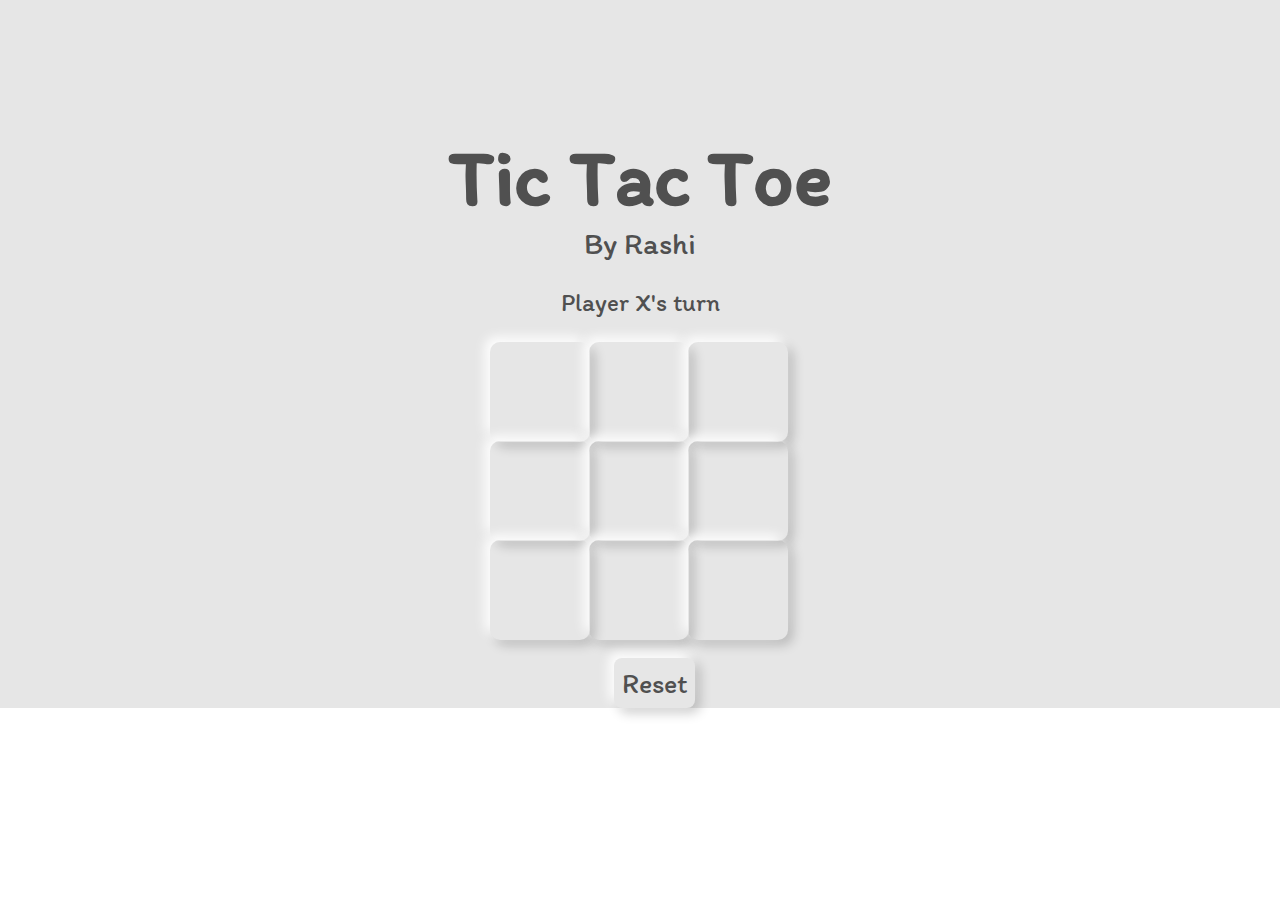
<file: index.html>
<html lang="en">

<head>
  <meta charset="UTF-8">
  <meta http-equiv="X-UA-Compatible" content="IE=edge">
  <meta name="viewport" content="width=device-width, initial-scale=1.0">
  <link rel="stylesheet" href="style.css">
  <link rel="preconnect" href="https://fonts.gstatic.com">
  <link href="https://fonts.googleapis.com/css2?family=Itim&display=swap" rel="stylesheet">
  <script src="script.js"></script>
  <title>Tic-Tac-Toe by Rashi</title>
</head>

<body>
  <main class="background">
    <section class="title">
      <h1>Tic Tac Toe</h1>
      <label for="owner">By Rashi</label>
    </section>
    <section class="display">
      Player <span class="display-player playerX">X</span>'s turn
    </section>
    <section class="container">
      <div class="tile"></div>
      <div class="tile"></div>
      <div class="tile"></div>
      <div class="tile"></div>
      <div class="tile"></div>
      <div class="tile"></div>
      <div class="tile"></div>
      <div class="tile"></div>
      <div class="tile"></div>
    </section>
    <section class="display announcer hide"></section>
    <section class="controls">
      <button id="reset">Reset</button>
    </section>
  </main>
</body>

</html>
</file>
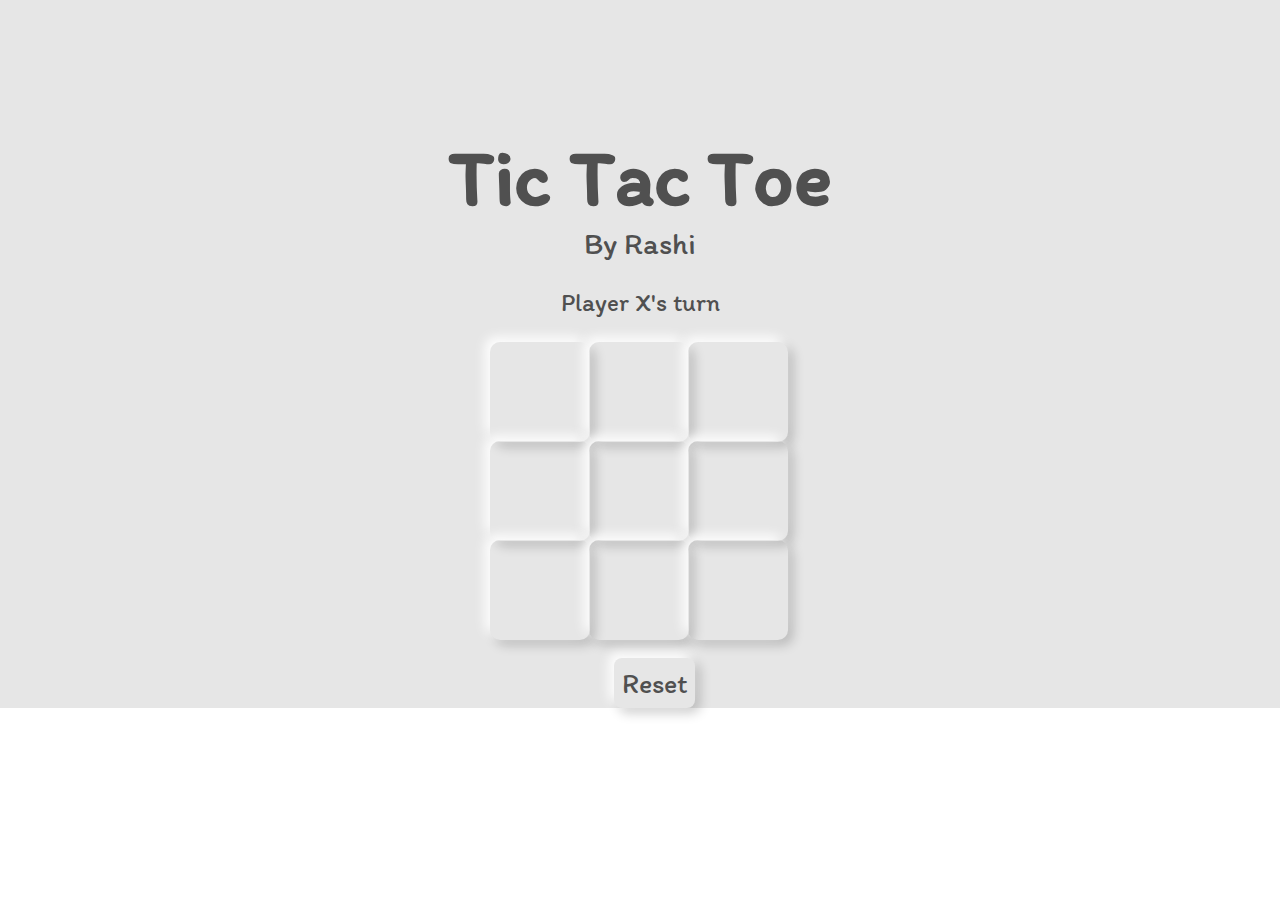
<file: tic.html>
<html lang="en">

<head>
  <meta charset="UTF-8">
  <meta http-equiv="X-UA-Compatible" content="IE=edge">
  <meta name="viewport" content="width=device-width, initial-scale=1.0">
  <link rel="stylesheet" href="style.css">
  <link rel="preconnect" href="https://fonts.gstatic.com">
  <link href="https://fonts.googleapis.com/css2?family=Itim&display=swap" rel="stylesheet">
  <script src="script.js"></script>
  <title>Tic-Tac-Toe by Rashi</title>
</head>

<body>
  <main class="background">
    <section class="title">
      <h1>Tic Tac Toe</h1>
      <label for="owner">By Rashi</label>
    </section>
    <section class="display">
      Player <span class="display-player playerX">X</span>'s turn
    </section>
    <section class="container">
      <div class="tile"></div>
      <div class="tile"></div>
      <div class="tile"></div>
      <div class="tile"></div>
      <div class="tile"></div>
      <div class="tile"></div>
      <div class="tile"></div>
      <div class="tile"></div>
      <div class="tile"></div>
    </section>
    <section class="display announcer hide"></section>
    <section class="controls">
      <button id="reset">Reset</button>
    </section>
  </main>
</body>

</html>
</file>
<file: style.css>
* {
  padding: 0;
  margin: 0;
  font-family: 'Itim', cursive;
}

.background {
  background-color: #E6E6E6;
  padding-top: 1px;
}

.title {
  color: rgb(80, 80, 80);
  text-align: center;
  font-size: 40px;
  margin-top: 10%;
}

.title label {
  font-size: 30px;
}

.display {
  color: rgb(80, 80, 80);
  font-size: 25px;
  text-align: center;
  margin-top: 1em;
  margin-bottom: 1em;
}

.hide {
  display: none;
}

.container {
  margin: 0 auto;
  display: grid;
  grid-template-columns: 33% 33% 33%;
  grid-template-rows: 33% 33% 33%;
  max-width: 300px;

}

.tile {
  border: none;
  border-radius: 10px;
  min-width: 100px;
  min-height: 100px;
  display: flex;
  justify-content: center;
  align-items: center;
  font-size: 50px;
  cursor: pointer;
  box-shadow: -5px -5px 12px #fff,
    5px 5px 12px rgba(0, 0, 0, .2);
  color: rgb(80, 80, 80);
}

.tile:active {
  background: rgb(80, 80, 80);
  color: #E6E6E6;
  z-index: 9;
}

.playerX {
  color: rgb(80, 80, 80);
}

.playerO {
  color: rgb(80, 80, 80);
}

.controls {
  display: flex;
  flex-direction: row;
  justify-content: center;
  align-items: center;
  margin-top: 1em;
}

.controls button {
  padding: 8px;
  border-radius: 8px;
  border: none;
  margin-left: 1em;
  cursor: pointer;
  box-shadow: -5px -5px 12px #fff,
    5px 5px 12px rgba(0, 0, 0, .2);
  font-size: 28px;
  color: rgb(80, 80, 80);
}

.restart {
  background-color: #E6E6E6;
}

#reset {
  background-color: #E6E6E6;
}

#reset:active {
  background-color: rgb(80, 80, 80);
  color: #E6E6E6;
}
</file>
